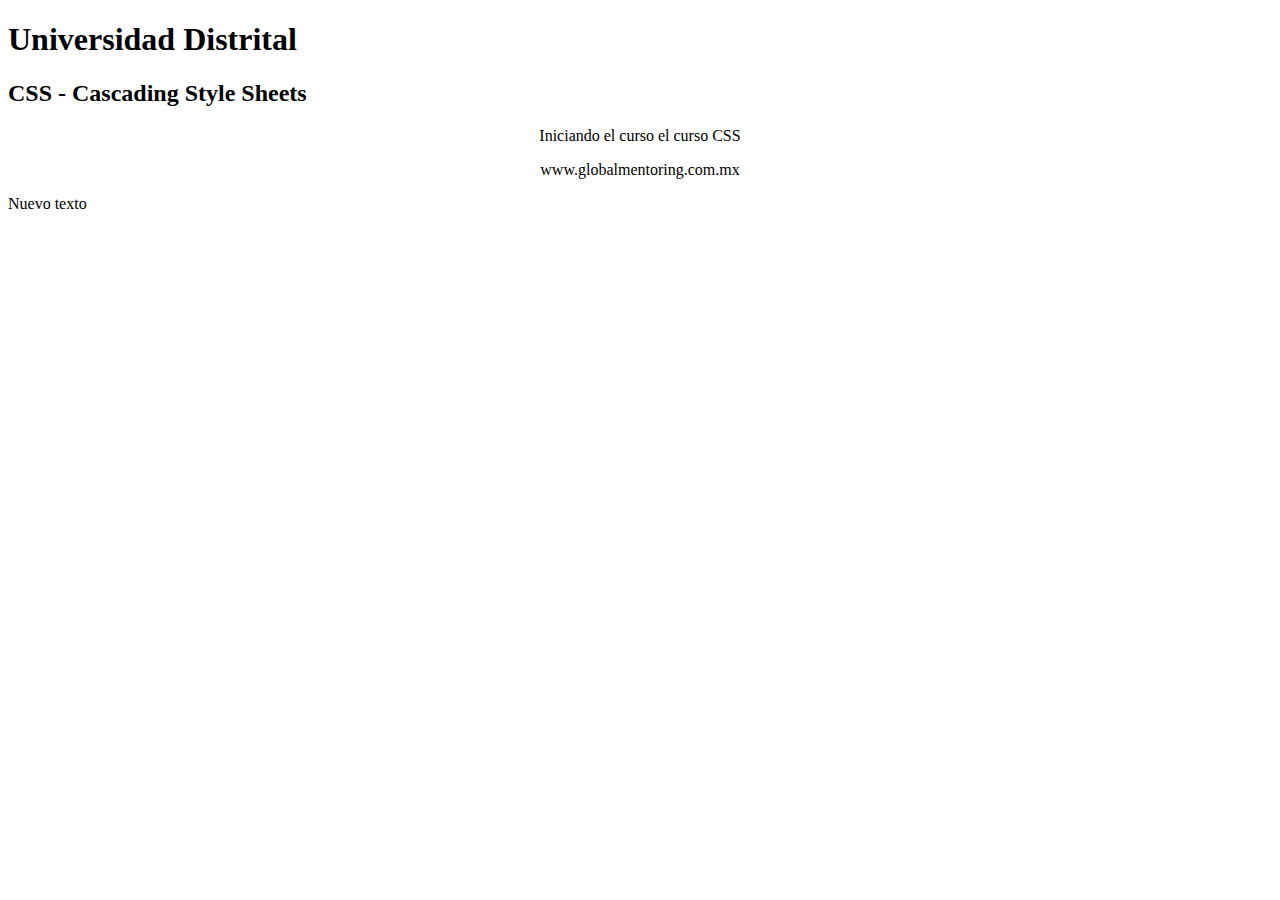
<file: Leccion 01/index.html>
<!DOCTYPE html>
<html lang="en">
<head>
    <meta charset="UTF-8">
    <meta http-equiv="X-UA-Compatible" content="IE=edge">
    <meta name="viewport" content="width=device-width, initial-scale=1.0">
    <title>Introduccion a CSS</title>
    <link href="css/estilos.css" rel="stylesheet"/>
</head>
<body>
    <h1>Universidad Distrital</h1>
    <h2>CSS - Cascading Style Sheets</h2>
    <p class="centrar">Iniciando el curso el curso CSS</p>
    <p class="centrar">www.globalmentoring.com.mx</p>
    <div>Nuevo texto</div>
</body>
</html>
</file>
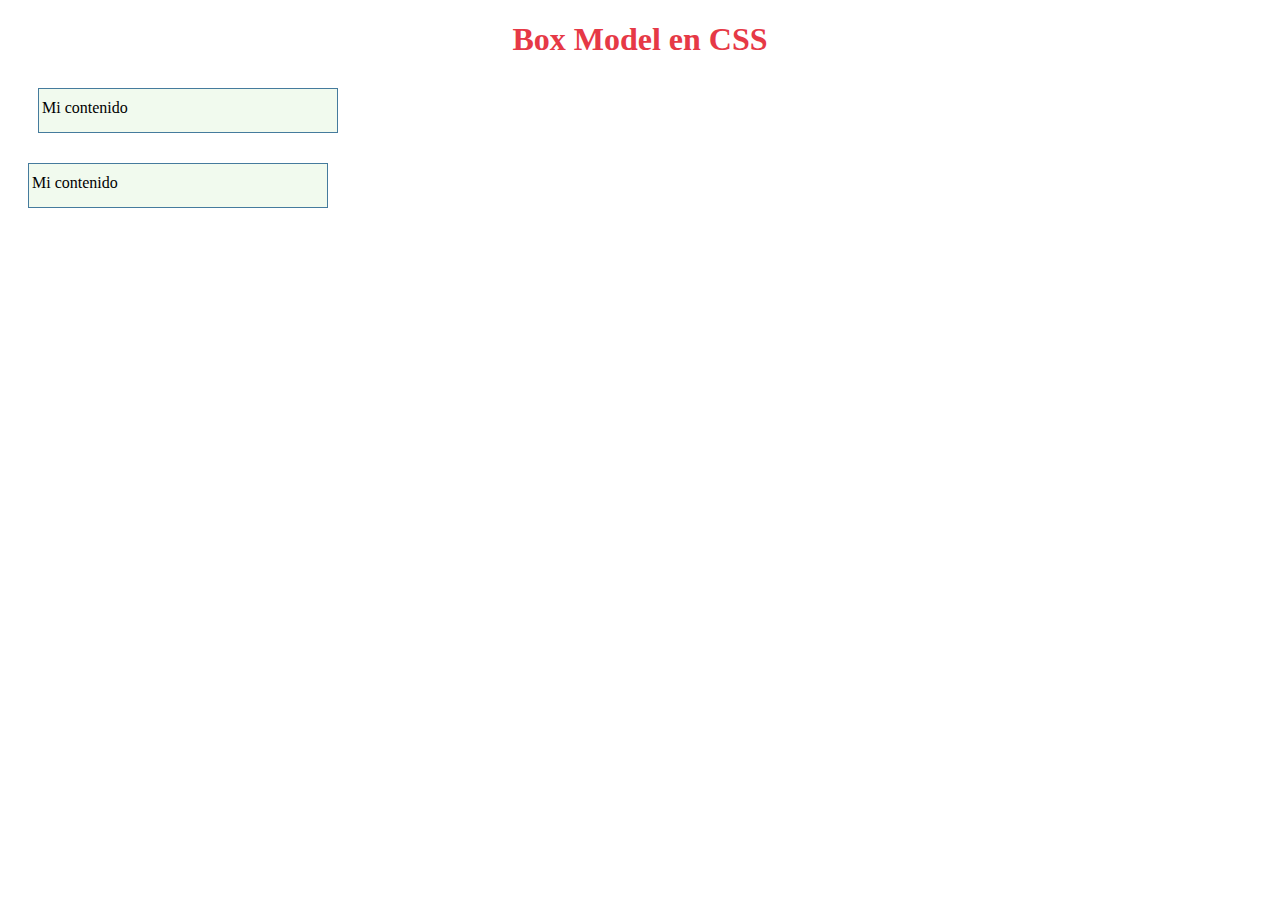
<file: Leccion03/index.html>
<!DOCTYPE html>
<html lang="en">
<head>
    <meta charset="UTF-8">
    <meta http-equiv="X-UA-Compatible" content="IE=edge">
    <meta name="viewport" content="width=device-width, initial-scale=1.0">
    <title>Box Model en CSS</title>
    <link href="css/estilos.css" rel="stylesheet"/>
</head>
<body>
    <h1>Box Model en CSS</h1>
    <div>
        <p class="caja1">Mi contenido</p>
    </div>
    <div>
        <p class="caja2">Mi contenido</p>
    </div>
</body>
</html>
</file>
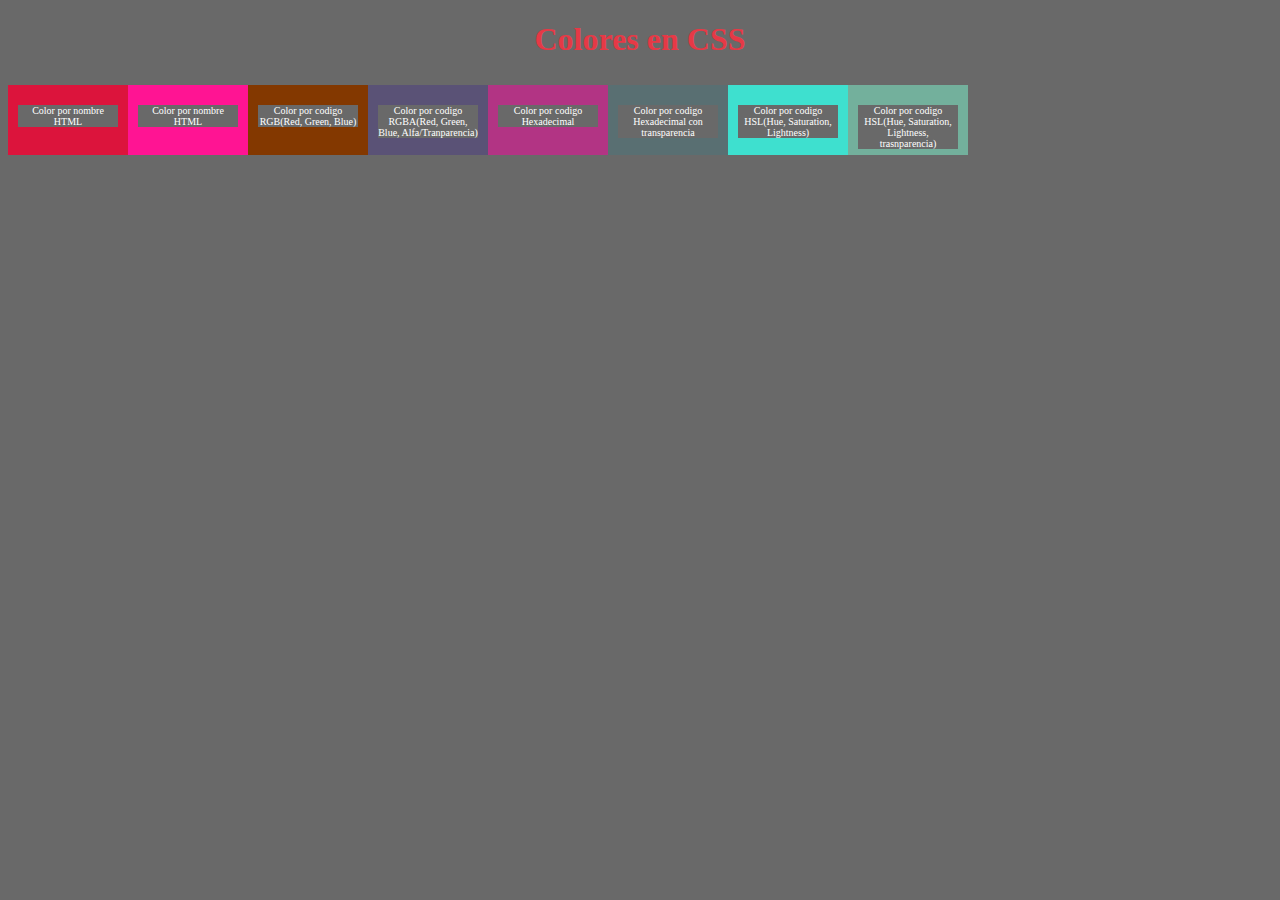
<file: Leccion04/index.html>
<!DOCTYPE html>
<html lang="en">
<head>
    <meta charset="UTF-8">
    <meta http-equiv="X-UA-Compatible" content="IE=edge">
    <meta name="viewport" content="width=device-width, initial-scale=1.0">
    <title>Colores en CSS</title>
    <link href="css/estilos.css" rel="stylesheet"/>
</head>
<body>
    <h1>Colores en CSS</h1>
    <div class="caja rojo">
        <p>Color por nombre HTML</p>
    </div>
    <div class="caja rosa">
        <p>Color por nombre HTML</p>
    </div>
    <div class="caja rgb">
        <p>Color por codigo RGB(Red, Green, Blue)</p>
    </div>
    <div class="caja rgba">
        <p>Color por codigo RGBA(Red, Green, Blue, Alfa/Tranparencia)</p>
    </div>
    <div class="caja hexadecimal">
        <p>Color por codigo Hexadecimal</p>
    </div>
    <div class="caja hexa_transparencia">
        <p>Color por codigo Hexadecimal con transparencia</p>
    </div>
    <div class="caja hsl">
        <p>Color por codigo HSL(Hue, Saturation, Lightness)</p>
    </div>
    <div class="caja hsla">
        <p>Color por codigo HSL(Hue, Saturation, Lightness, trasnparencia)</p>
    </div>
</body>
</html>
</file>
<file: Leccion 01/css/estilos.css>
p.centrar{
    text-align: center;
}














/**{ esto siempre va en la primera linea c:
    background-color: ghostwhite;
    color: cornflowerblue;
}


#titulo{
    color:crimson;
    text-align: center;
}

.centrar{
    text-align: center;
}

.texto_grande{
    font-size: 30px;
}
*/
</file>
<file: Leccion03/css/estilos.css>
h1{
    text-align: center;
    color: #e63946;
}
.caja1{
    padding: 10px 5px 15px 3px;
    border: 1px solid #457b9d;
    margin: 30px;/*propiedad auto en margin para centrar*/
    background-color: #f1faee;
    max-width: 300px;
    max-height: 100%;
    /*outline: 10px solid #a8dadc;
    outline-offset: 10px;*/
    box-sizing: border-box;
}
.caja2{
    padding: 10px 5px 15px 3px;
    border: 1px solid #457b9d;
    margin: 20px;/*propiedad auto en margin para centrar*/
    background-color: #f1faee;
    max-width: 300px;
    max-height: 100%;
    /*outline: 10px solid #a8dadc;
    outline-offset: 10px;*/
    box-sizing: border-box;
}
/*p.interno{
    margin: inherit;
}*/
</file>
<file: Leccion04/css/estilos.css>
*{
    background-color: dimgray;
}
h1{
    text-align: center;
    color: #e63946;
}
.caja{
    padding: 10px;
    color: white;
    width: 100px;
    height: 50px;
    text-align: center;
    margin: 5px auto;
    font-size: 10px;
    float: left;
}
.rojo{
    background-color: crimson;
}
.rosa{
    background-color: deeppink;
}
.rgb{
    background-color: rgb(131, 56, 0);
}
.rgba{
    background-color: rgba(56, 30, 150, .3);
}
.hexadecimal{
    background-color: #b23484;/*se puede simplificar como b2a que es bb22aa*/
}
.hexa_transparencia{
    background-color: #0099ad25;
}
.hsl{
    background-color: hsl(174, 72%, 56%);
}
.hsla{
    background-color: hsla(160, 100%, 75%, 0.479);
}
</file>
